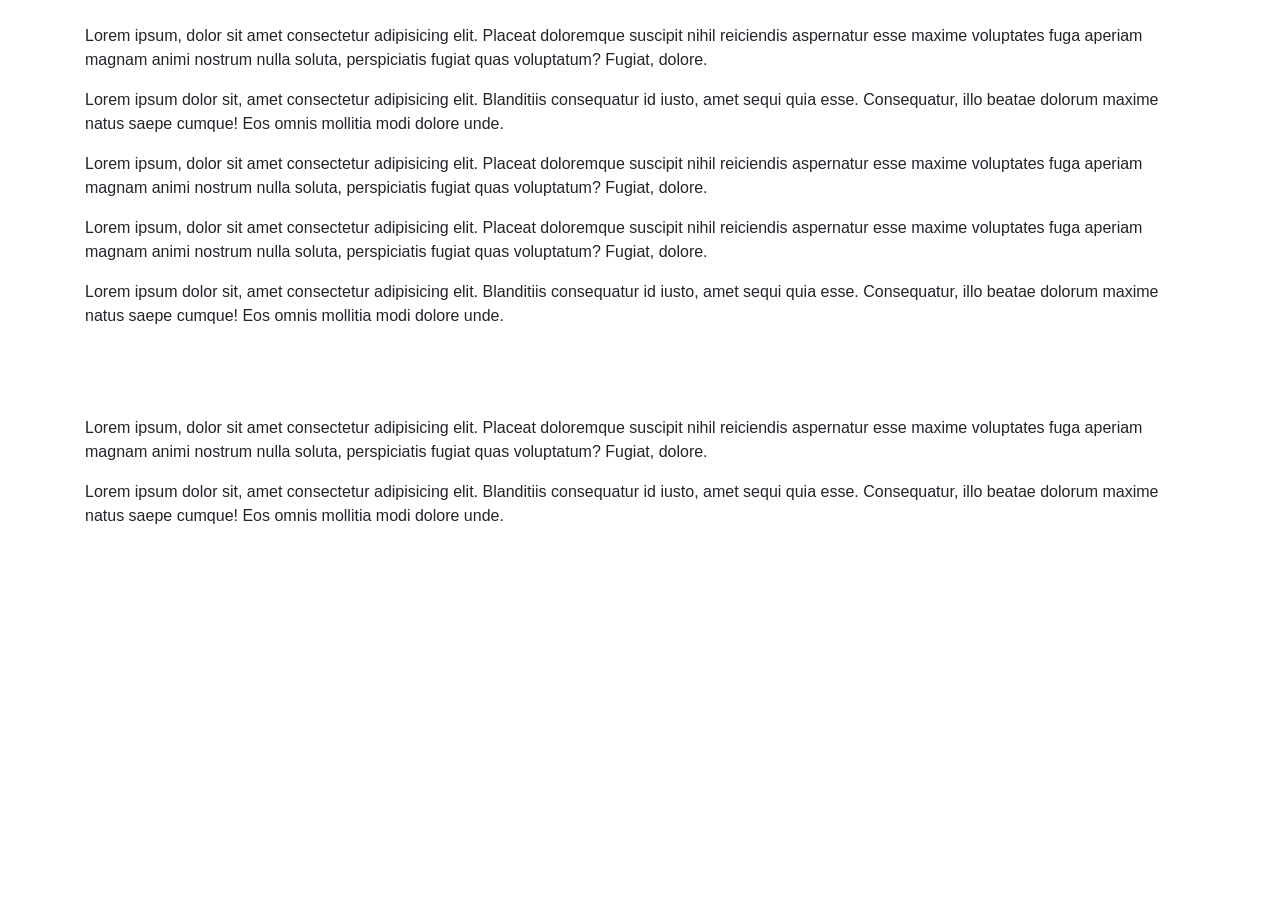
<file: createElement/index.html>
<!DOCTYPE html>
<html lang="en">
<head>
  <meta charset="UTF-8">
  <meta http-equiv="X-UA-Compatible" content="IE=edge">
  <meta name="viewport" content="width=device-width, initial-scale=1.0">
  <title>Document</title>
  <link rel="stylesheet" href="./css/bootstrap.min.css">
</head>
<body onload="myFunction()">
  <div id="insert" class="container">
    <br>
    <p class="byTag1">
      Lorem ipsum, dolor sit amet consectetur adipisicing elit. Placeat doloremque suscipit nihil reiciendis aspernatur esse maxime voluptates fuga aperiam magnam animi nostrum nulla soluta, perspiciatis fugiat quas voluptatum? Fugiat, dolore.
    </p>
    <p class="byTag2">
      Lorem ipsum dolor sit, amet consectetur adipisicing elit. Blanditiis consequatur id iusto, amet sequi quia esse. Consequatur, illo beatae dolorum maxime natus saepe cumque! Eos omnis mollitia modi dolore unde.
    </p>
    <p class="byTag3">
      Lorem ipsum, dolor sit amet consectetur adipisicing elit. Placeat doloremque suscipit nihil reiciendis aspernatur esse maxime voluptates fuga aperiam magnam animi nostrum nulla soluta, perspiciatis fugiat quas voluptatum? Fugiat, dolore.
    </p>
    <p class="byTag4">
      Lorem ipsum, dolor sit amet consectetur adipisicing elit. Placeat doloremque suscipit nihil reiciendis aspernatur esse maxime voluptates fuga aperiam magnam animi nostrum nulla soluta, perspiciatis fugiat quas voluptatum? Fugiat, dolore.
    </p>
    <p class="byTag5">
      Lorem ipsum dolor sit, amet consectetur adipisicing elit. Blanditiis consequatur id iusto, amet sequi quia esse. Consequatur, illo beatae dolorum maxime natus saepe cumque! Eos omnis mollitia modi dolore unde.
    </p>
    <br>
    <br><br>
    <!-- <button type="button" class="btn btn-primary" onclick="myFunction()">Click Me</button> -->
  </div>
  
  <script src="./js/script.js"></script>
</body>
</html>
</file>
